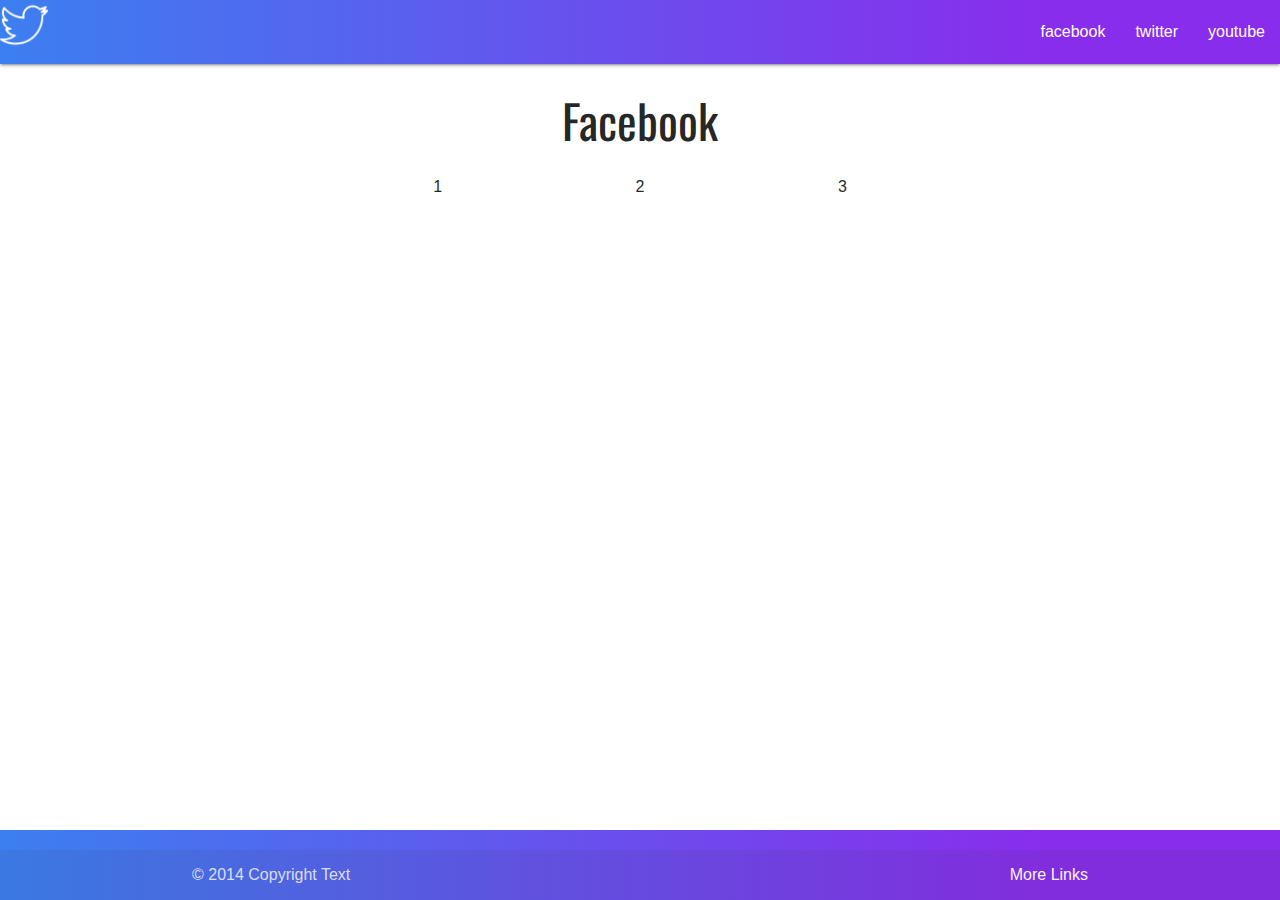
<file: index.html>
<!DOCTYPE html>
<html lang="es">
<head>
	<meta charset="UTF-8">
	<meta name="viewport" content="width=device-width, 
	initial-scale=1.0">
	<meta name="keywords" content="Hamburgesa,Sur,CDMX,vegano">
	<meta name="description" content="Las mejores hamburgesas de la ciudad">
	<title>apis</title>
	<link rel="stylesheet" href="css/materialize.min.css">
	<link rel="stylesheet" href="css/style.css">
	<link rel="stylesheet" href="css/mediaqueries.css">
	<link rel="shortcut icon" href="img/colort.png">
	<!--Import Google Icon Font-->
	<link href="https://fonts.googleapis.com/icon?family=Material+Icons" rel="stylesheet">
	<!-- GOOGLE FONTS -->
	<link href="https://fonts.googleapis.com/css?family=Oswald&display=swap" rel="stylesheet">
</head>
<body>
	<header>
		<!-- NAV -->
		<nav>
			<div class="nav-wrapper lighten-2">
				<a href="#!" class="brand-logo">
					<img src="img/icons8-twitter-50.png" alt="">
				</a>
				<a href="#" data-target="mobile-demo" class="sidenav-trigger"><i class="material-icons">menu</i></a>
				<ul class="right hide-on-med-and-down">
					<li><a href="index.html">facebook</a></li>
					<li><a href="twitter.html">twitter</a></li>
					<li><a href="youtube.html">youtube</a></li>
				</ul>
			</div>
		</nav>

		<ul class="sidenav  lighten-2" id="mobile-demo">
			<li><a href="index.html">facebook</a></li>
			<li><a href="twitter.html">twitter</a></li>
			<li><a href="youtube.html">youtube</a></li>
		</ul>
	</header>
	<main class="container center-align">
		<h3>Facebook</h3>

		<div class="grid-container">
			<div class="grid-item">1</div>
			<div class="grid-item">2</div>
			<div class="grid-item">3</div>
		</div>
		
	</main>
	<footer class="page-footer grey lighten-2">

		<div class="footer-copyright">
			<div class="container">
				© 2014 Copyright Text
				<a class="grey-text text-lighten-4 right" href="#!">More Links</a>
			</div>
		</div>
	</footer>
</body>
<script src="js/jquery.js"></script>
<script src="js/materialize.min.js"></script>
<script src="js/app.js"></script>
</html>
</file>
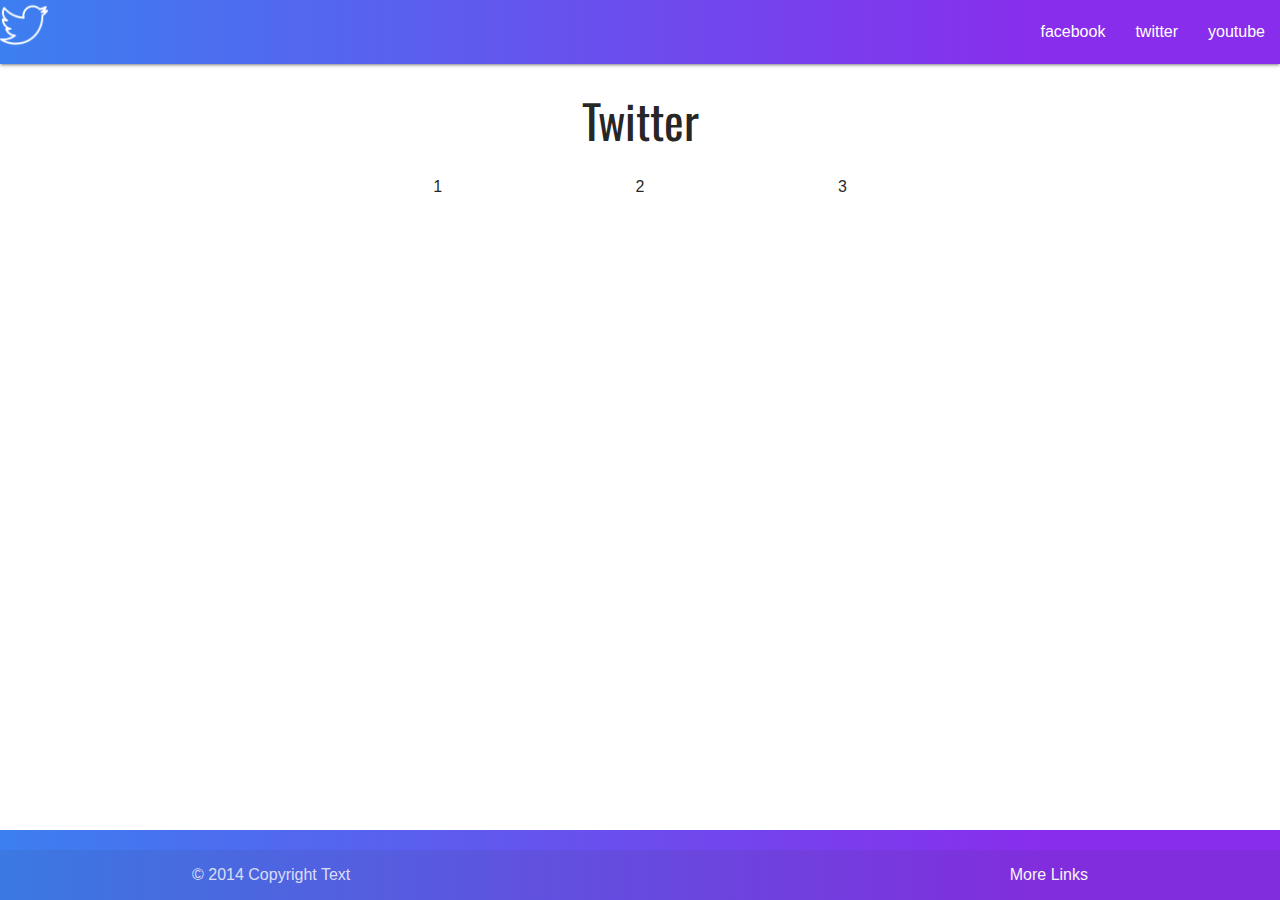
<file: twitter.html>
<!DOCTYPE html>
<html lang="es">
<head>
	<meta charset="UTF-8">
	<meta name="viewport" content="width=device-width, 
	initial-scale=1.0">
	<meta name="keywords" content="Hamburgesa,Sur,CDMX,vegano">
	<meta name="description" content="Las mejores hamburgesas de la ciudad">
	<title>Las apis son lo maximo</title>
	<link rel="stylesheet" href="css/materialize.min.css">
	<link rel="stylesheet" href="css/style.css">
	<link rel="stylesheet" href="css/mediaqueries.css">
	<link rel="shortcut icon" href="img/colort.png">
	<!--Import Google Icon Font-->
	<link href="https://fonts.googleapis.com/icon?family=Material+Icons" rel="stylesheet">
	<!-- GOOGLE FONTS -->
	<link href="https://fonts.googleapis.com/css?family=Oswald&display=swap" rel="stylesheet">
</head>
<body>
	<header>
		<!-- NAV -->
		<nav>
			<div class="nav-wrapper lighten-2">
				<a href="#!" class="brand-logo">
					<img src="img/icons8-twitter-50.png" alt="">
				</a>
				<a href="#" data-target="mobile-demo" class="sidenav-trigger"><i class="material-icons">menu</i></a>
				<ul class="right hide-on-med-and-down">
					<li><a href="index.html">facebook</a></li>
					<li><a href="twitter.html">twitter</a></li>
					<li><a href="youtube.html">youtube</a></li>
				</ul>
			</div>
		</nav>

		<ul class="sidenav  lighten-2" id="mobile-demo">
			<li><a href="index.html">facebook</a></li>
			<li><a href="twitter.html">twitter</a></li>
			<li><a href="youtube.html">youtube</a></li>
		</ul>
	</header>
	<main class="container center-align">
		<h3>Twitter</h3>
		<div class="grid-container">
			<div class="grid-item">1</div>
			<div class="grid-item">2</div>
			<div class="grid-item">3</div>
		</div>
		
		
	</main>
	<footer class="page-footer grey lighten-2">

		<div class="footer-copyright">
			<div class="container">
				© 2014 Copyright Text
				<a class="grey-text text-lighten-4 right" href="#!">More Links</a>
			</div>
		</div>
	</footer>
</body>
<script src="js/jquery.js"></script>
<script src="js/materialize.min.js"></script>
<script src="js/app.js"></script>
</html>
</file>
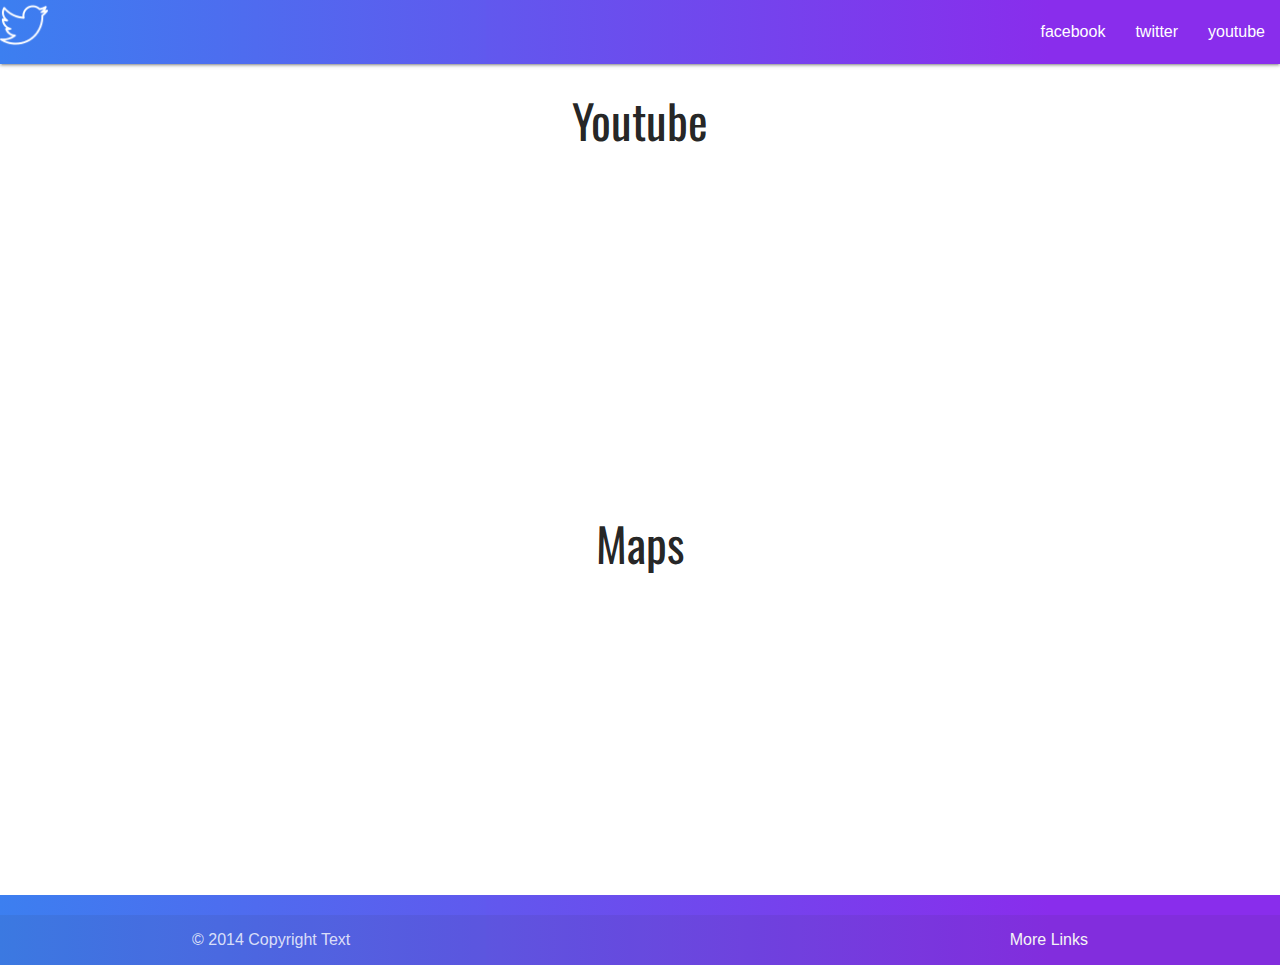
<file: youtube.html>
<!DOCTYPE html>
<html lang="es">
<head>
	<meta charset="UTF-8">
	<meta name="viewport" content="width=device-width, 
	initial-scale=1.0">
	<meta name="keywords" content="Hamburgesa,Sur,CDMX,vegano">
	<meta name="description" content="Las mejores hamburgesas de la ciudad">
	<title>apis</title>
	<link rel="stylesheet" href="css/materialize.min.css">
	<link rel="stylesheet" href="css/style.css">
	<link rel="stylesheet" href="css/mediaqueries.css">
	<link rel="shortcut icon" href="img/colort.png">
	<!--Import Google Icon Font-->
	<link href="https://fonts.googleapis.com/icon?family=Material+Icons" rel="stylesheet">
	<!-- GOOGLE FONTS -->
	<link href="https://fonts.googleapis.com/css?family=Oswald&display=swap" rel="stylesheet">
</head>
<body>
	<header>
		<!-- NAV -->
		<nav>
			<div class="nav-wrapper lighten-2">
				<a href="#!" class="brand-logo">
					<img src="img/icons8-twitter-50.png" alt="">
				</a>
				<a href="#" data-target="mobile-demo" class="sidenav-trigger"><i class="material-icons">menu</i></a>
				<ul class="right hide-on-med-and-down">
					<li><a href="index.html">facebook</a></li>
					<li><a href="twitter.html">twitter</a></li>
					<li><a href="youtube.html">youtube</a></li>
				</ul>
			</div>
		</nav>

		<ul class="sidenav  lighten-2" id="mobile-demo">
			<li><a href="index.html">facebook</a></li>
			<li><a href="twitter.html">twitter</a></li>
			<li><a href="youtube.html">youtube</a></li>
		</ul>
	</header>
	<main class="container center-align">
		<h3>Youtube</h3>
		<div><iframe width="560" height="315" src="https://www.youtube.com/embed/eGHc9ftwcSg" frameborder="0" allow="accelerometer; autoplay; clipboard-write; encrypted-media; gyroscope; picture-in-picture" allowfullscreen></iframe></div>
		<h3>Maps</h3>
		<div><iframe src="https://www.google.com/maps/embed?pb=!1m18!1m12!1m3!1d42558.57070703802!2d-99.21279904009076!3d19.469283753829753!2m3!1f0!2f0!3f0!3m2!1i1024!2i768!4f13.1!3m3!1m2!1s0x85d2021a6e3a3d09%3A0x9372e2224c033cb3!2sMuseo%20Soumaya!5e0!3m2!1ses!2smx!4v1607114465255!5m2!1ses!2smx" width="400" height="300" frameborder="0" style="border:0;" allowfullscreen="" aria-hidden="false" tabindex="0"></iframe></div>
	</main>
	<footer class="page-footer grey lighten-2">

		<div class="footer-copyright">
			<div class="container">
				© 2014 Copyright Text
				<a class="grey-text text-lighten-4 right" href="#!">More Links</a>
			</div>
		</div>
	</footer>
</body>
<script src="js/jquery.js"></script>
<script src="js/materialize.min.js"></script>
<script src="js/app.js"></script>
</html>
</file>
<file: css/style.css>
body {
    display: flex;
    min-height: 100vh;
    flex-direction: column;
  }

  main {
    flex: 1 0 auto;
  }

  .brand-logo img{
   height: 5.3vh;
 }

 h3,h2{
   font-family: 'Oswald', sans-serif;
 }

 nav, footer{
  background: rgb(60,127,240);
background: linear-gradient(90deg, rgba(60,127,240,1) 0%, rgba(96,89,238,1) 38%, rgba(97,88,238,1) 38%, rgba(137,45,236,1) 82%);
}

.grid-container{
  display: grid;
  grid-template-columns: auto auto auto;
  padding: 10px;
  width: 70%;
  margin: 0 auto;
}

.grid-item{
  text-align: center;
  width: 30%;
  margin: 0 auto;
}
</file>
<file: css/mediaqueries.css>
html {
  font-size: 1rem;
}

 /* Extra small devices (phones, 600px and down) */
@media only screen and (max-width: 600px) {
	html {
    font-size: .5rem;
  	} 	
}

/* Small devices (portrait tablets and large phones, 600px and up) */
@media only screen and (min-width: 600px) {
	
}

/* Medium devices (landscape tablets, 768px and up) */
@media only screen and (min-width: 768px) {
	
	 html {
    font-size: .8rem;
  	}
  	
}

/* Large devices (laptops/desktops, 992px and up) */
@media only screen and (min-width: 992px) {
	html{
	    font-size: 1rem;
	}
}

/* Extra large devices (large laptops and desktops, 1200px and up) */
@media only screen and (min-width: 1200px) {...}
</file>
